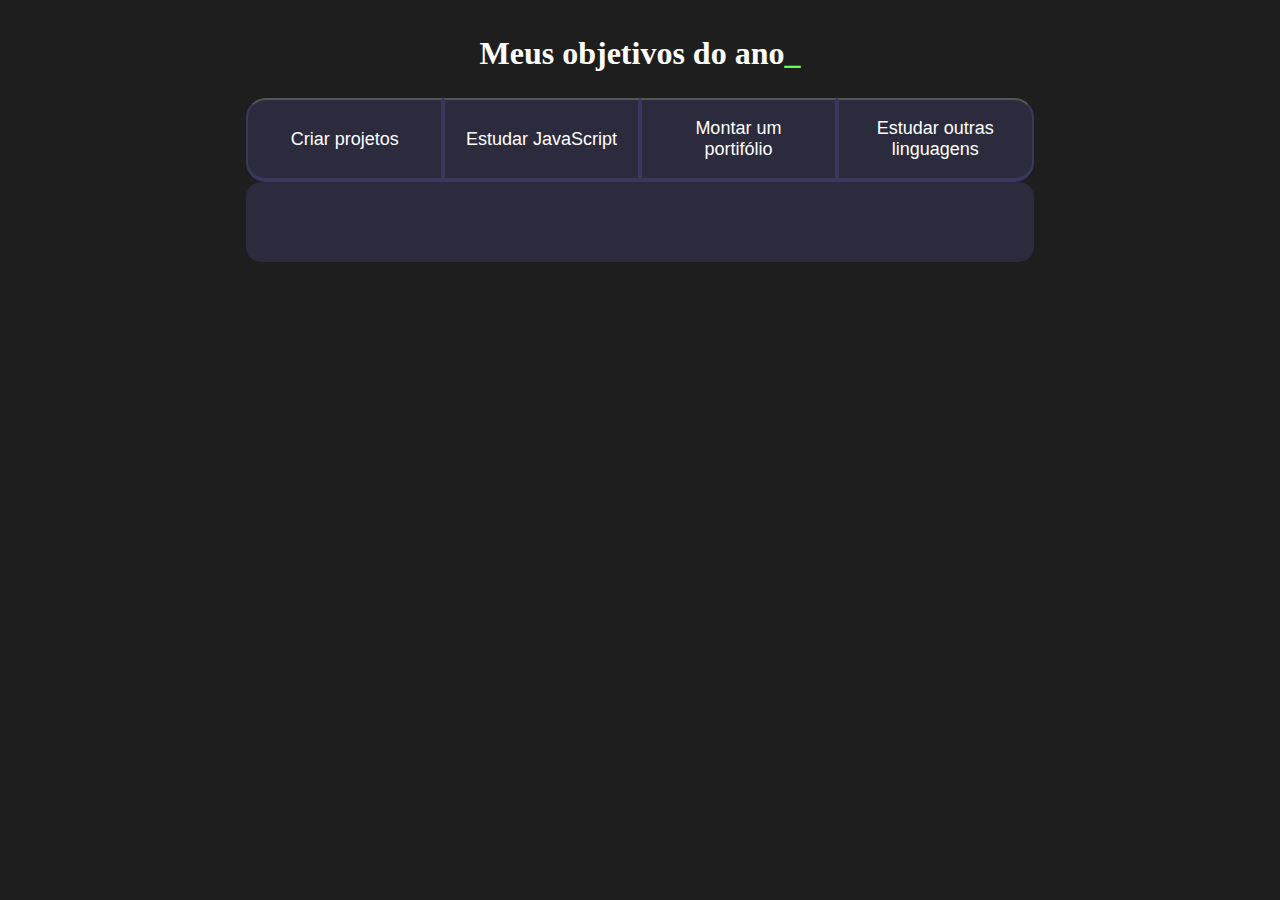
<file: index.html>
<!DOCTYPE html>
<html lang="en">
<head>
    <meta charset="UTF-8">
    <meta name="viewport" content="width=device-width, initial-scale=1.0">
    <title>Meus objetivos do ano</title>
    <link rel="stylesheet" href="style.css">
</head>
<body>
    <section class="conteudo-principal">
        <h2 class="titulo-principal">Meus objetivos do ano<span>_</span> </h2>
        <div class="conteudo">
            <div class="botoes">
                <button class="botao">Criar projetos</button>
                <button class="botao">Estudar JavaScript</button>
                <button class="botao">Montar um portifólio</button>
                <button class="botao">Estudar outras linguagens</button>
            </div>
            <div class="abas-textos">
                <div class="aba-conteudo">
                    <h2 class="aba-conteudo-titulo-principal">
                        Criar 3 projetos usando JavaScript
                    </h2>
                    <h3 class="aba-conteudo-titulo-secundario">
                        TEMPO PARA CONCLUIR O OBJETIVO
                    </h3>
                    <div class="contador">
                        <div class="contador-digito" >
                            <div class="contador-digito-numero" id="dias0">
                                100
                            </div>
                            <div class="contador-digito-texto">
                              dias
                            </div>
                        </div>
                        <div class="contador-digito" >
                            <div class="contador-digito-numero" id="horas0">
                            20
                            </div>
                            <div class="contador-digito-texto">
                           horas
                            </div>
                        </div>
                        <div class="contador-digito" >
                            <div class="contador-digito-numero" id="minutos0">
                            15
                            </div>
                            <div class="contador-digito-texto">
                           minutos
                            </div>
                        </div>
                        <div class="contador-digito" >
                            <div class="contador-digito-numero" id="segundos0">
                            30
                            </div>
                            <div class="contador-digito-texto">
                           segundos
                            </div>
                        </div>
                    </div>
                    
                </div>
                <div class="aba-conteudo">
                    <h2 class="aba-conteudo-titulo-principal">
                        Fazer 5 cursos de JavaScript  
                        <!-- Mudei o texto aqui -->
                    </h2>
                    <h3 class="aba-conteudo-titulo-secundario">
                        TEMPO PARA CONCLUIR O OBJETIVO
                    </h3>
                    <div class="contador">
                        <div class="contador-digito" >
                            <div class="contador-digito-numero" id="dias1">
                                23
                            </div>
                            <div class="contador-digito-texto">
                           dias
                            </div>
                        </div>
                        <div class="contador-digito" >
                            <div class="contador-digito-numero" id="horas1">
                              21
                            </div>
                            <div class="contador-digito-texto">
                           horas
                            </div>
                        </div>
                        <div class="contador-digito" >
                            <div class="contador-digito-numero" id="minutos1">
                            5
                            </div>
                            <div class="contador-digito-texto">
                           minutos
                            </div>
                        </div>
                        <div class="contador-digito" >
                            <div class="contador-digito-numero" id="segundos1">
                            19
                            </div>
                            <div class="contador-digito-texto">
                            segundos
                            </div>
                        </div>
                    </div>
                    
                </div>
                <div class="aba-conteudo">
                    <h2 class="aba-conteudo-titulo-principal">
                        Colocar no meu portifólio meus 3 novos projetos
                    </h2>
                    <h3 class="aba-conteudo-titulo-secundario">
                        TEMPO PARA CONCLUIR O OBJETIVO
                    </h3>
                    <div class="contador">
                        <div class="contador-digito" >
                            <div class="contador-digito-numero" id="dias2">
                                56
                            </div>
                            <div class="contador-digito-texto">
                           dias
                            </div>
                        </div>
                        <div class="contador-digito" >
                            <div class="contador-digito-numero" id="horas2">
                            8
                            </div>
                            <div class="contador-digito-texto">
                           horas
                            </div>
                        </div>
                        <div class="contador-digito" >
                            <div class="contador-digito-numero" id="minutos2">
                            20
                            </div>
                            <div class="contador-digito-texto">
                           minutos
                            </div>
                        </div>
                        <div class="contador-digito" >
                            <div class="contador-digito-numero" id="segundos2">
                            10
                            </div>
                            <div class="contador-digito-texto">
                           segundos
                            </div>
                        </div>
                    </div>
                </div>
                <div class="aba-conteudo">
                    <h2 class="aba-conteudo-titulo-principal">
                        Fazer outros cursos de outras linguagens
                    </h2>
                    <h3 class="aba-conteudo-titulo-secundario">
                        TEMPO PARA CONCLUIR O OBJETIVO
                    </h3>
                    <div class="contador">
                        <div class="contador-digito" >
                            <div class="contador-digito-numero" id="dias3">
                                80
                            </div>
                            <div class="contador-digito-texto">
                           dias
                            </div>
                        </div>
                        <div class="contador-digito" >
                            <div class="contador-digito-numero" id="horas3">
                            40
                            </div>
                            <div class="contador-digito-texto">
                           horas
                            </div>
                        </div>
                        <div class="contador-digito" >
                            <div class="contador-digito-numero" id="minutos3">
                            30 
                            </div>
                            <div class="contador-digito-texto">
                           minutos
                            </div>
                        </div>
                        <div class="contador-digito" >
                            <div class="contador-digito-numero" id="segundos3">
                            40
                            </div>
                            <div class="contador-digito-texto">
                           segundos
                            </div>
                        </div>
                    </div>
        </div>
         </div>
        </div>
    </section>
    <script src="main.js"></script>
</body>
</html>
</file>
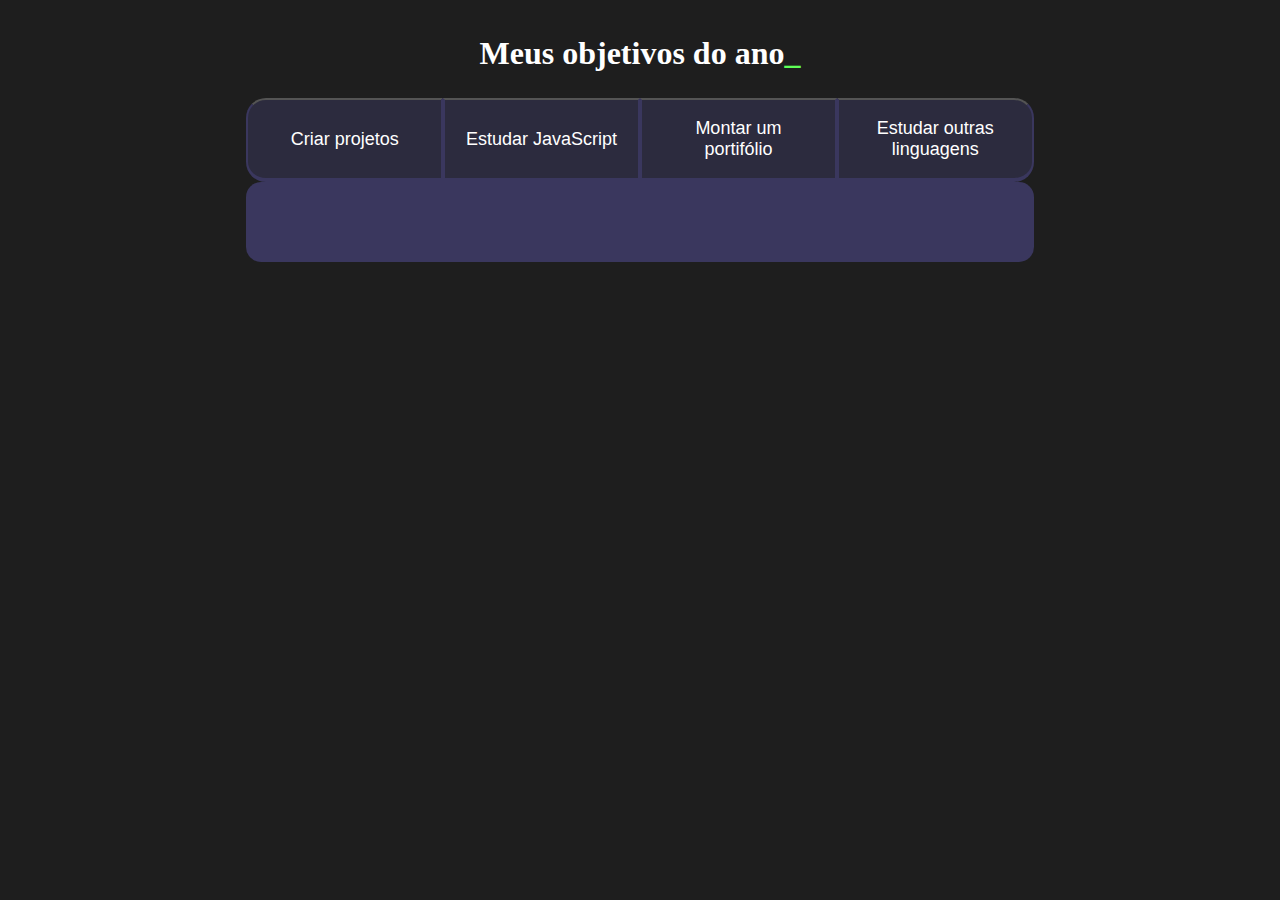
<file: leoazzi3-J-main/index.html>
<!DOCTYPE html>
<html lang="en">
<head>
    <meta charset="UTF-8">
    <meta name="viewport" content="width=device-width, initial-scale=1.0">
    <title>Meus objetivos do ano</title>
    <link rel="stylesheet" href="style.css">
</head>
<body>
    <section class="conteudo-principal">
        <h2 class="titulo-principal">Meus objetivos do ano<span>_</span> </h2>
        <div class="conteudo">
            <div class="botoes">
                <button class="botao">Criar projetos</button>
                <button class="botao">Estudar JavaScript</button>
                <button class="botao">Montar um portifólio</button>
                <button class="botao">Estudar outras linguagens</button>
            </div>
            <div class="abas-textos">
                <div class="aba-conteudo">
                    <h2 class="aba-conteudo-titulo-principal">
                        Criar 3 projetos usando JavaScript
                    </h2>
                    <h3 class="aba-conteudo-titulo-secundario">
                        TEMPO PARA CONCLUIR O OBJETIVO
                    </h3>
                    <div class="contador">
                        <div class="contador-digito" id="dias0">
                            <div class="contador-digito-numero">
                                100
                            </div>
                            <div class="contador-digito-texto">
                              dias
                            </div>
                        </div>
                        <div class="contador-digito" id="horas0">
                            <div class="contador-digito-numero">
                            20
                            </div>
                            <div class="contador-digito-texto">
                           horas
                            </div>
                        </div>
                        <div class="contador-digito" id="minutos0">
                            <div class="contador-digito-numero">
                            15
                            </div>
                            <div class="contador-digito-texto">
                           minutos
                            </div>
                        </div>
                        <div class="contador-digito" id="segundos0">
                            <div class="contador-digito-numero">
                            30
                            </div>
                            <div class="contador-digito-texto">
                           segundos
                            </div>
                        </div>
                    </div>
                    
                </div>
                <div class="aba-conteudo">
                    <h2 class="aba-conteudo-titulo-principal">
                        Fazer 5 cursos de JavaScript  
                        <!-- Mudei o texto aqui -->
                    </h2>
                    <h3 class="aba-conteudo-titulo-secundario">
                        TEMPO PARA CONCLUIR O OBJETIVO
                    </h3>
                    <div class="contador">
                        <div class="contador-digito" id="dias1">
                            <div class="contador-digito-numero">
                                
                            </div>
                            <div class="contador-digito-texto">
                           
                            </div>
                        </div>
                        <div class="contador-digito" id="horas1">
                            <div class="contador-digito-numero">
                            
                            </div>
                            <div class="contador-digito-texto">
                           
                            </div>
                        </div>
                        <div class="contador-digito" id="minutos1">
                            <div class="contador-digito-numero">
                            
                            </div>
                            <div class="contador-digito-texto">
                           
                            </div>
                        </div>
                        <div class="contador-digito" id="segundos1">
                            <div class="contador-digito-numero">
                            
                            </div>
                            <div class="contador-digito-texto">
                           
                            </div>
                        </div>
                    </div>
                    
                </div>
                <div class="aba-conteudo">
                    <h2 class="aba-conteudo-titulo-principal">
                        Colocar no meu portifólio meus 3 novos projetos
                    </h2>
                    <h3 class="aba-conteudo-titulo-secundario">
                        TEMPO PARA CONCLUIR O OBJETIVO
                    </h3>
                    <div class="contador">
                        <div class="contador-digito" id="dias2">
                            <div class="contador-digito-numero">
                                
                            </div>
                            <div class="contador-digito-texto">
                           
                            </div>
                        </div>
                        <div class="contador-digito" id="horas2">
                            <div class="contador-digito-numero">
                            
                            </div>
                            <div class="contador-digito-texto">
                           
                            </div>
                        </div>
                        <div class="contador-digito" id="minutos2">
                            <div class="contador-digito-numero">
                            
                            </div>
                            <div class="contador-digito-texto">
                           
                            </div>
                        </div>
                        <div class="contador-digito" id="segundos2">
                            <div class="contador-digito-numero">
                            
                            </div>
                            <div class="contador-digito-texto">
                           
                            </div>
                        </div>
                    </div>
                </div>
                <div class="aba-conteudo">
                    <h2 class="aba-conteudo-titulo-principal">
                        Fazer outros cursos de outras linguagens
                    </h2>
                    <h3 class="aba-conteudo-titulo-secundario">
                        TEMPO PARA CONCLUIR O OBJETIVO
                    </h3>
                    <div class="contador">
                        <div class="contador-digito" id="dias3">
                            <div class="contador-digito-numero">
                                
                            </div>
                            <div class="contador-digito-texto">
                           
                            </div>
                        </div>
                        <div class="contador-digito" id="horas3">
                            <div class="contador-digito-numero">
                            
                            </div>
                            <div class="contador-digito-texto">
                           
                            </div>
                        </div>
                        <div class="contador-digito" id="minutos3">
                            <div class="contador-digito-numero">
                            
                            </div>
                            <div class="contador-digito-texto">
                           
                            </div>
                        </div>
                        <div class="contador-digito" id="segundos3">
                            <div class="contador-digito-numero">
                            
                            </div>
                            <div class="contador-digito-texto">
                           
                            </div>
                        </div>
                    </div>
        </div>
         </div>
        </div>
    </section>
    <script src="main.js"></script>
</body>
</html>
</file>
<file: style.css>
:root{
    --cor-de-fundo: #1e1e1e;
    --verde: #5FFF57;
    --branco: #FFFFFF;
    --botao-ativo: #3A375E;
    --botao-inativo: rgba(58,55,94,0.5);
    --texto-fundo: rgba(58,55,94,0.3);
}

*{
    color: var(--branco);
}

span{
    color: var(--verde);
}
body{
    background-color: var(--cor-de-fundo);
}
.conteudo-principal{
    display: flex;
    flex-direction: column;
    justify-content: center;
    align-items: center;
    max-width: 1200px;
    width: 100%;
    margin: 0 auto;

}

.titulo-principal{
    text-align: center;
    width: 100%;
    font-size: 32px;
}

.botao{
    background-color: var(--botao-inativo);
    color: white;
    display: flex;
    justify-content: center;
    /*Determina a posição horizontal no display flex*/
    align-items: center;
    /*Determina a posição vertical no display flex*/
    width: 100%;
    font-size: 18px;
    /*Controla o tamanho da fonte*/
    padding: 1em ;
    /* Um afastamento interno */
    border-bottom: 4px solid var(--botao-ativo);
    border-left: 2px solid var(--botao-ativo);
    border-right: 2px solid var(--botao-ativo);
}
.botoes{
 display: block;   
}
.botao:first-child{
    border-radius: 20px 20px 0 0;
}

.botao:last-child{
    border-radius: 0px 0px 20px 20px;
}
.botao.ativo{
    background-color: var(--botao-ativo);
    border-bottom: 2px solid var(--verde) ;
}

.aba-conteudo{
    display: none;
}
.aba-conteudo.ativo{
    display: block;
}
.abas-textos{
    background-color: var(--botao-inativo);
    padding: 40px;
    border-radius: 15px;
}
.aba-conteudo-titulo-principal{
    font-size: 28px;
    text-align: center;
}
.aba-conteudo-titulo-secundario{
    text-align: center;
    color: var(--verde);
    text-transform: uppercase;
}
.contador{
    display: flex;
    justify-content: center;
    flex-wrap: wrap;
}
.contador-digito{
    padding: 0 16px;
    text-align: center;
}
.contador-digito-numero{
    font-size: 80px;
    margin: 0;
}
.contador-digito-texto{
    color: var(--verde);
    font-size: 20px;
    margin: 0;
}
@media screen and (min-width: 700px){
    .botoes{
        display: flex;
    }
    .botao:first-child{
        border-radius: 20px 0 0 20px;
    }
    .botao:last-child{
        border-radius: 0 20px 20px 0;
    }
}
</file>
<file: leoazzi3-J-main/style.css>
:root{
    --cor-de-fundo:#1e1e1e;
    --verde:#5FFF57;
    --branco:#FFFFFF;
    --botao-ativo:#3A375E;
    --botao-inativo: rgba(58,55,94,0.5);
    --texto-fundo: rgba(58,55,94,0.3); 
}

*{
    color: var(--branco);
}
body{
    background-color: var(--cor-de-fundo);
}
span{
   color: #5FFF57;
}
.conteudo-principal{
    display: flex;
    flex-direction: column;
    justify-content: center;
    align-items: center;
    max-width: 1200px;
    width: 100%;
    margin: 0  auto;
    
}

.titulo-principal{
    text-align: center;
    width: 100%;
    font-size: 32px;
}
.botoes{
    display: block;

}
.botao{
    background-color: var(--botao-inativo);
    color:white;
    display: flex;
    justify-content: center;
    align-items: center;
    width: 100%;
    font-size: 18px;
    padding: 1em;
    border-bottom: 4px solid var(--botao-ativo);
    border-left: 2px solid var(--botao-ativo);
    border-right: 2px solid var(--botao-ativo);
}
.botao{
    border-radius: 20px 20px 20px 20px;
}
.botao.ativo{
    background-color: var(--botao-ativo);
    border-bottom: 2px solid var(--verde);
}
.aba-conteudo{
    display: none;
}
.aba-conteudo.ativo{
    display: block;
}
.abas-textos{
    background-color: var(--botao-ativo) ;
    padding: 40px;
    border-radius: 15px;
}
.aba-conteudo-titulo-principal{
    font-size: 20px;
    text-align: center;
}
.aba-conteudo-titulo-secundario{
    text-align: center;
    color: #5FFF57;
    text-transform: uppercase;
}
@media screen and (min-width: 700px) {
    .botoes{
        display: flex;
    }
    .botao{
        border-radius: 0%;
    }
    .botao:first-child{
        border-radius: 20px 0px 0px 20px;
    }
    .botao:last-child{
        border-radius: 0px 20px 20px 0px;
    }
}
</file>
